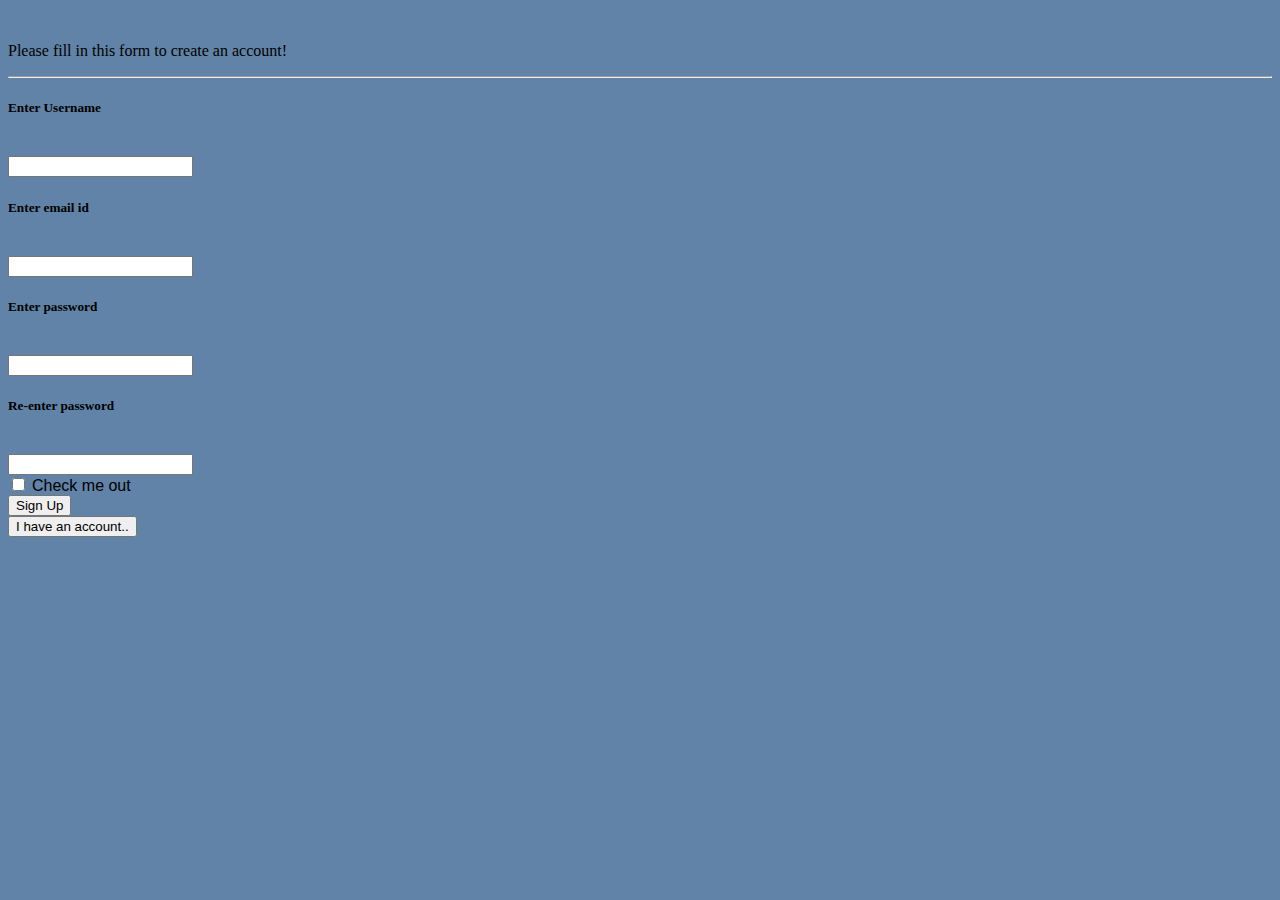
<file: src/app/pages/signup/signup.component.html>
<body style=background-color:rgb(96,131,167)>
<div class="container text-center">
    <div class="row">
        <div class="col">
            <div class="signup-form">
                <br>
                    <p>Please fill in this form to create an account!</p>
                    <hr>
                    <div class="form-group">
                        <label for="exampleInputEmail1"><h5>Enter Username</h5></label><br>
                        <input type="text" class="form-control" id="username" placeholder=""><br>
                    </div>
                    <div class="form-group">
                        <label for="exampleInputPassword1"><h5>Enter email id</h5></label><br>
                        <input type="text" class="form-control" id="email" placeholder=""><br>
                        <label for="emailerror" id="emailerror"></label>
                    </div>

                    <div class="form-group">
                        <label for="exampleInputPassword1"><h5>Enter password</h5></label><br>
                        <input type="password" onkeypress="StrengthChecker()" class="form-control" name="password"
                            id="password" placeholder=""><br>
                        <span id="StrengthDisp" class="badge displayBadge"></span>
                    </div>
                    <div class="form-group">
                        <label for="exampleInputPassword1"><h5>Re-enter password</h5></label><br>
                        <input type="password" class="form-control" id="confirm_password" placeholder=""><br>
                    </div>
                    <div class="form-check">
                        <input type="checkbox" class="form-check-input" id="exampleCheck1">
                        <label class="form-check-label" for="exampleCheck1" style="font-family: Arial, Helvetica, sans-serif">Check me out</label>
                    </div>
                    <button type="submit" class="btn btn-primary">Sign Up</button><br>
                    <button type="button" class="btn btn-link">I have an account..</button>

            </div>
        </div>
    </div>
</div>
</body>
<div class="col">
    <br><br>
</div>
</file>
